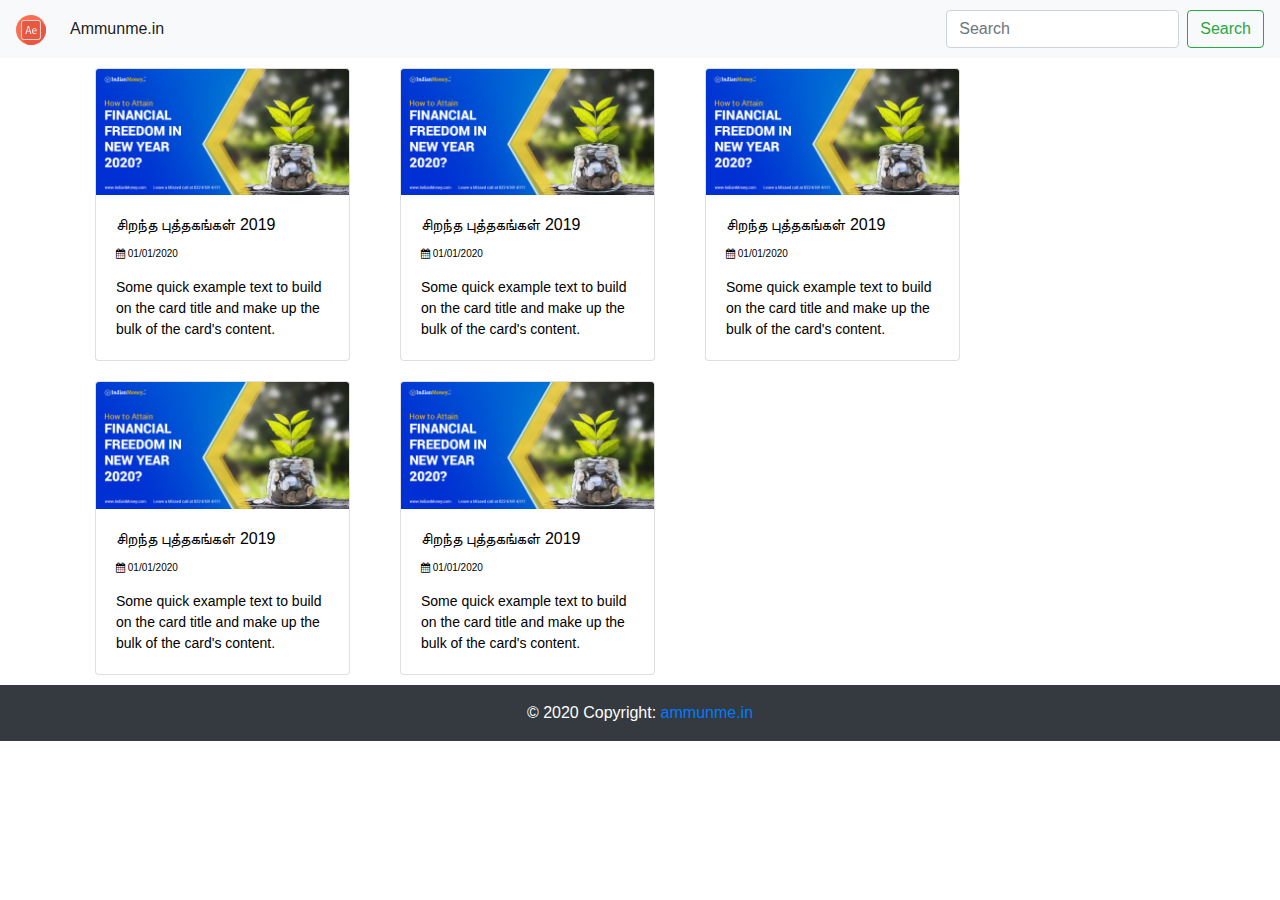
<file: index.html>
<!doctype html>
<html lang="en">
  <head>
    <!-- Required meta tags -->
    <meta charset="utf-8">
    <meta name="viewport" content="width=device-width, initial-scale=1, shrink-to-fit=no">

		<!-- CSS -->
		<link rel="stylesheet" href="asset/css/styles.css">
    <!-- Bootstrap CSS -->
    <link rel="stylesheet" href="https://stackpath.bootstrapcdn.com/bootstrap/4.4.1/css/bootstrap.min.css" integrity="sha384-Vkoo8x4CGsO3+Hhxv8T/Q5PaXtkKtu6ug5TOeNV6gBiFeWPGFN9MuhOf23Q9Ifjh" crossorigin="anonymous">
	<!-- Font Awesome CSS -->
	<link href="https://stackpath.bootstrapcdn.com/font-awesome/4.7.0/css/font-awesome.min.css" rel="stylesheet" integrity="sha384-wvfXpqpZZVQGK6TAh5PVlGOfQNHSoD2xbE+QkPxCAFlNEevoEH3Sl0sibVcOQVnN" crossorigin="anonymous">


	<script src="https://ajax.googleapis.com/ajax/libs/jquery/3.4.1/jquery.min.js"></script>
	
    <title>Home | ammunme.in | Blog</title>
	
	
  </head>
  <body>
  
	<div class="container-fluid" style="margin:0px;padding:0px;">
	
		<nav class="navbar navbar-expand-lg navbar-light bg-light">
		  <a class="navbar-brand" href="#">
			<img src="asset/img/logo.svg" width="30" height="30" alt="">
		  </a>
		  <button class="navbar-toggler" type="button" data-toggle="collapse" data-target="#navbarSupportedContent" aria-controls="navbarSupportedContent" aria-expanded="false" aria-label="Toggle navigation">
			<span class="navbar-toggler-icon"></span>
		  </button>

		  <div class="collapse navbar-collapse" id="navbarSupportedContent">
			<ul class="navbar-nav mr-auto">
			  <li class="nav-item active">
				<a class="nav-link" href="#">Ammunme.in <span class="sr-only">(current)</span></a>
			  </li>

			</ul>
			<form class="form-inline my-2 my-lg-0">
			  <input class="form-control mr-sm-2" type="search" placeholder="Search" aria-label="Search">
			  <button class="btn btn-outline-success my-2 my-sm-0" type="submit">Search</button>
			</form>
		  </div>
		</nav>
	
	</div>
	<div class="container">
		<div class="row">

			<!-- CARD STARTS -->
			<div class="col-md-4 col-sm-6 col-lg-4 col-xl-3" style="margin:10px;">
				<a href="#" class="card-link">
					<div class="card" style="width: 100%;">
						<img src="asset/img/image.jpg" class="card-img-top" alt="...">
						<div class="card-body">
						<h6 class="card-title">சிறந்த புத்தகங்கள் 2019</h6>
						<p style="font-size:10px;">
						<i class="fa fa-calendar" ></i> 01/01/2020
						</p>
						<p style="font-size:14px;" class="card-text">Some quick example text to build on the card title and make up the bulk of the card's content.</p>
						
						</div>
					</div>
				</a>
			</div>
			<!-- CARD STARTS -->
			
			<!-- CARD STARTS -->
			<div class="col-md-4 col-sm-6 col-lg-4 col-xl-3" style="margin:10px;">
				<a href="#" class="card-link">
					<div class="card" style="width: 100%;">
						<img src="asset/img/image.jpg" class="card-img-top" alt="...">
						<div class="card-body">
						<h6 class="card-title">சிறந்த புத்தகங்கள் 2019</h6>
						<p style="font-size:10px;">
						<i class="fa fa-calendar" ></i> 01/01/2020
						</p>
						<p style="font-size:14px;" class="card-text">Some quick example text to build on the card title and make up the bulk of the card's content.</p>
						
						</div>
					</div>
				</a>
			</div>
			<!-- CARD STARTS -->
			
			<!-- CARD STARTS -->
			<div class="col-md-4 col-sm-6 col-lg-4 col-xl-3" style="margin:10px;">
					<a href="#" class="card-link">
						<div class="card" style="width: 100%;">
							<img src="asset/img/image.jpg" class="card-img-top" alt="...">
							<div class="card-body">
							<h6 class="card-title">சிறந்த புத்தகங்கள் 2019</h6>
							<p style="font-size:10px;">
							<i class="fa fa-calendar" ></i> 01/01/2020
							</p>
							<p style="font-size:14px;" class="card-text">Some quick example text to build on the card title and make up the bulk of the card's content.</p>
							
							</div>
						</div>
					</a>
				</div>
				<!-- CARD STARTS -->
				
			<!-- CARD STARTS -->
			<div class="col-md-4 col-sm-6 col-lg-4 col-xl-3" style="margin:10px;">
					<a href="#" class="card-link">
						<div class="card" style="width: 100%;">
							<img src="asset/img/image.jpg" class="card-img-top" alt="...">
							<div class="card-body">
							<h6 class="card-title">சிறந்த புத்தகங்கள் 2019</h6>
							<p style="font-size:10px;">
							<i class="fa fa-calendar" ></i> 01/01/2020
							</p>
							<p style="font-size:14px;" class="card-text">Some quick example text to build on the card title and make up the bulk of the card's content.</p>
							
							</div>
						</div>
					</a>
				</div>
				<!-- CARD STARTS -->
				
			<!-- CARD STARTS -->
			<div class="col-md-4 col-sm-6 col-lg-4 col-xl-3" style="margin:10px;">
					<a href="#" class="card-link">
						<div class="card" style="width: 100%;">
							<img src="asset/img/image.jpg" class="card-img-top" alt="...">
							<div class="card-body">
							<h6 class="card-title">சிறந்த புத்தகங்கள் 2019</h6>
							<p style="font-size:10px;">
							<i class="fa fa-calendar" ></i> 01/01/2020
							</p>
							<p style="font-size:14px;" class="card-text">Some quick example text to build on the card title and make up the bulk of the card's content.</p>
							
							</div>
						</div>
					</a>
				</div>
				<!-- CARD STARTS -->
			

			

		</div>
	</div>

		<!-- Copyright -->
		<div class="footer-copyright bg-dark text-white text-center py-3">© 2020 Copyright:
			<a href="https://www.ammunme.in/"> ammunme.in</a>
		</div>
		<!-- Copyright -->



    <!-- Optional JavaScript -->
    <!-- jQuery first, then Popper.js, then Bootstrap JS -->
    <script src="https://code.jquery.com/jquery-3.4.1.slim.min.js" integrity="sha384-J6qa4849blE2+poT4WnyKhv5vZF5SrPo0iEjwBvKU7imGFAV0wwj1yYfoRSJoZ+n" crossorigin="anonymous"></script>
    <script src="https://cdn.jsdelivr.net/npm/popper.js@1.16.0/dist/umd/popper.min.js" integrity="sha384-Q6E9RHvbIyZFJoft+2mJbHaEWldlvI9IOYy5n3zV9zzTtmI3UksdQRVvoxMfooAo" crossorigin="anonymous"></script>
    <script src="https://stackpath.bootstrapcdn.com/bootstrap/4.4.1/js/bootstrap.min.js" integrity="sha384-wfSDF2E50Y2D1uUdj0O3uMBJnjuUD4Ih7YwaYd1iqfktj0Uod8GCExl3Og8ifwB6" crossorigin="anonymous"></script>
  
  <script>
  $(document).ready(function(){
	$(".card").mouseover(function(){
		$(this).addClass("shadow");
	}).mouseout(function(){
		$(this).removeClass("shadow");
	});
  });
  
  </script>
  
  
  </body>
</html>
</file>
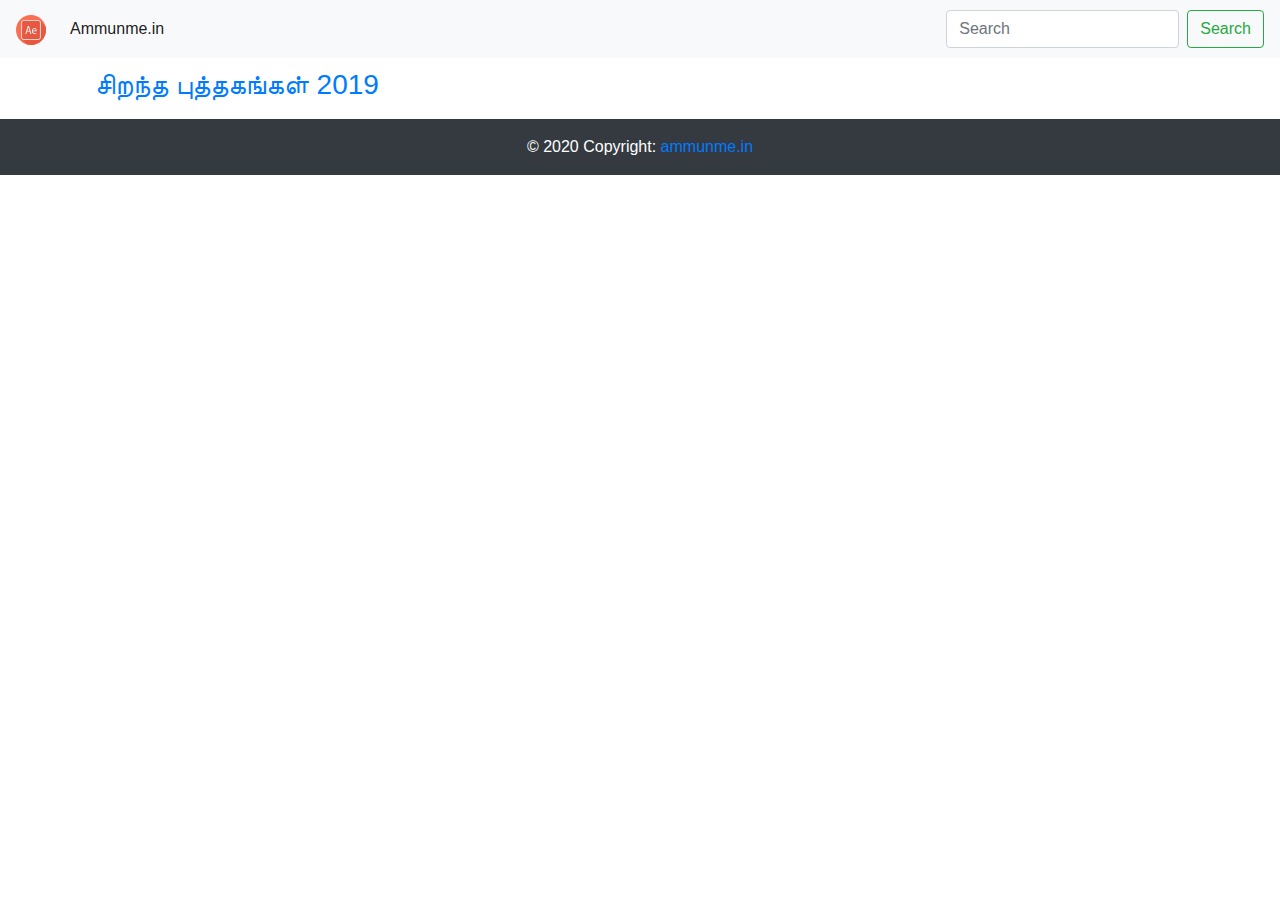
<file: content.html>
<!doctype html>
<html lang="en">
  <head>
    <!-- Required meta tags -->
    <meta charset="utf-8">
    <meta name="viewport" content="width=device-width, initial-scale=1, shrink-to-fit=no">

		<!-- CSS -->
		<link rel="stylesheet" href="asset/css/styles.css">
    <!-- Bootstrap CSS -->
    <link rel="stylesheet" href="https://stackpath.bootstrapcdn.com/bootstrap/4.4.1/css/bootstrap.min.css" integrity="sha384-Vkoo8x4CGsO3+Hhxv8T/Q5PaXtkKtu6ug5TOeNV6gBiFeWPGFN9MuhOf23Q9Ifjh" crossorigin="anonymous">
	<!-- Font Awesome CSS -->
	<link href="https://stackpath.bootstrapcdn.com/font-awesome/4.7.0/css/font-awesome.min.css" rel="stylesheet" integrity="sha384-wvfXpqpZZVQGK6TAh5PVlGOfQNHSoD2xbE+QkPxCAFlNEevoEH3Sl0sibVcOQVnN" crossorigin="anonymous">


	<script src="https://ajax.googleapis.com/ajax/libs/jquery/3.4.1/jquery.min.js"></script>
	
    <title>Home | ammunme.in | Blog</title>
	
	
  </head>
  <body>
  
	<div class="container-fluid" style="margin:0px;padding:0px;">
	
		<nav class="navbar navbar-expand-lg navbar-light bg-light">
		  <a class="navbar-brand" href="#">
			<img src="asset/img/logo.svg" width="30" height="30" alt="">
		  </a>
		  <button class="navbar-toggler" type="button" data-toggle="collapse" data-target="#navbarSupportedContent" aria-controls="navbarSupportedContent" aria-expanded="false" aria-label="Toggle navigation">
			<span class="navbar-toggler-icon"></span>
		  </button>

		  <div class="collapse navbar-collapse" id="navbarSupportedContent">
			<ul class="navbar-nav mr-auto">
			  <li class="nav-item active">
				<a class="nav-link" href="#">Ammunme.in <span class="sr-only">(current)</span></a>
			  </li>

			</ul>
			<form class="form-inline my-2 my-lg-0">
			  <input class="form-control mr-sm-2" type="search" placeholder="Search" aria-label="Search">
			  <button class="btn btn-outline-success my-2 my-sm-0" type="submit">Search</button>
			</form>
		  </div>
		</nav>
	
	</div>
	<div class="container">
		<div class="row">
				
			<!-- CONTENT STARTS HERE -->
			<div class="col-md-8" style="margin:10px;">

				<h3 class="text-primary">சிறந்த புத்தகங்கள் 2019</h3>

				</div>
				<!-- CONTENT ENDS HERE -->

				<!-- CONTENT STARTS HERE -->
				<div class="col-md-2" style="margin:10px;">

					</div>
					<!-- CONTENT ENDS HERE -->

			

		</div>
	</div>

		<!-- Copyright -->
		<div class="footer-copyright bg-dark text-white text-center py-3">© 2020 Copyright:
			<a href="https://www.ammunme.in/"> ammunme.in</a>
		</div>
		<!-- Copyright -->



    <!-- Optional JavaScript -->
    <!-- jQuery first, then Popper.js, then Bootstrap JS -->
    <script src="https://code.jquery.com/jquery-3.4.1.slim.min.js" integrity="sha384-J6qa4849blE2+poT4WnyKhv5vZF5SrPo0iEjwBvKU7imGFAV0wwj1yYfoRSJoZ+n" crossorigin="anonymous"></script>
    <script src="https://cdn.jsdelivr.net/npm/popper.js@1.16.0/dist/umd/popper.min.js" integrity="sha384-Q6E9RHvbIyZFJoft+2mJbHaEWldlvI9IOYy5n3zV9zzTtmI3UksdQRVvoxMfooAo" crossorigin="anonymous"></script>
    <script src="https://stackpath.bootstrapcdn.com/bootstrap/4.4.1/js/bootstrap.min.js" integrity="sha384-wfSDF2E50Y2D1uUdj0O3uMBJnjuUD4Ih7YwaYd1iqfktj0Uod8GCExl3Og8ifwB6" crossorigin="anonymous"></script>
  
  <script>
  $(document).ready(function(){
	$(".card").mouseover(function(){
		$(this).addClass("shadow");
	}).mouseout(function(){
		$(this).removeClass("shadow");
	});
  });
  
  </script>
  
  
  </body>
</html>
</file>
<file: asset/css/styles.css>
.shadow {
box-shadow : 5px 10px #888888;
cursor : pointer;
}
.card-link {
    text-decoration:none;
    color: black;
    
}
.card-link:hover {
    text-decoration:none;
    color: black;
    
}
</file>
